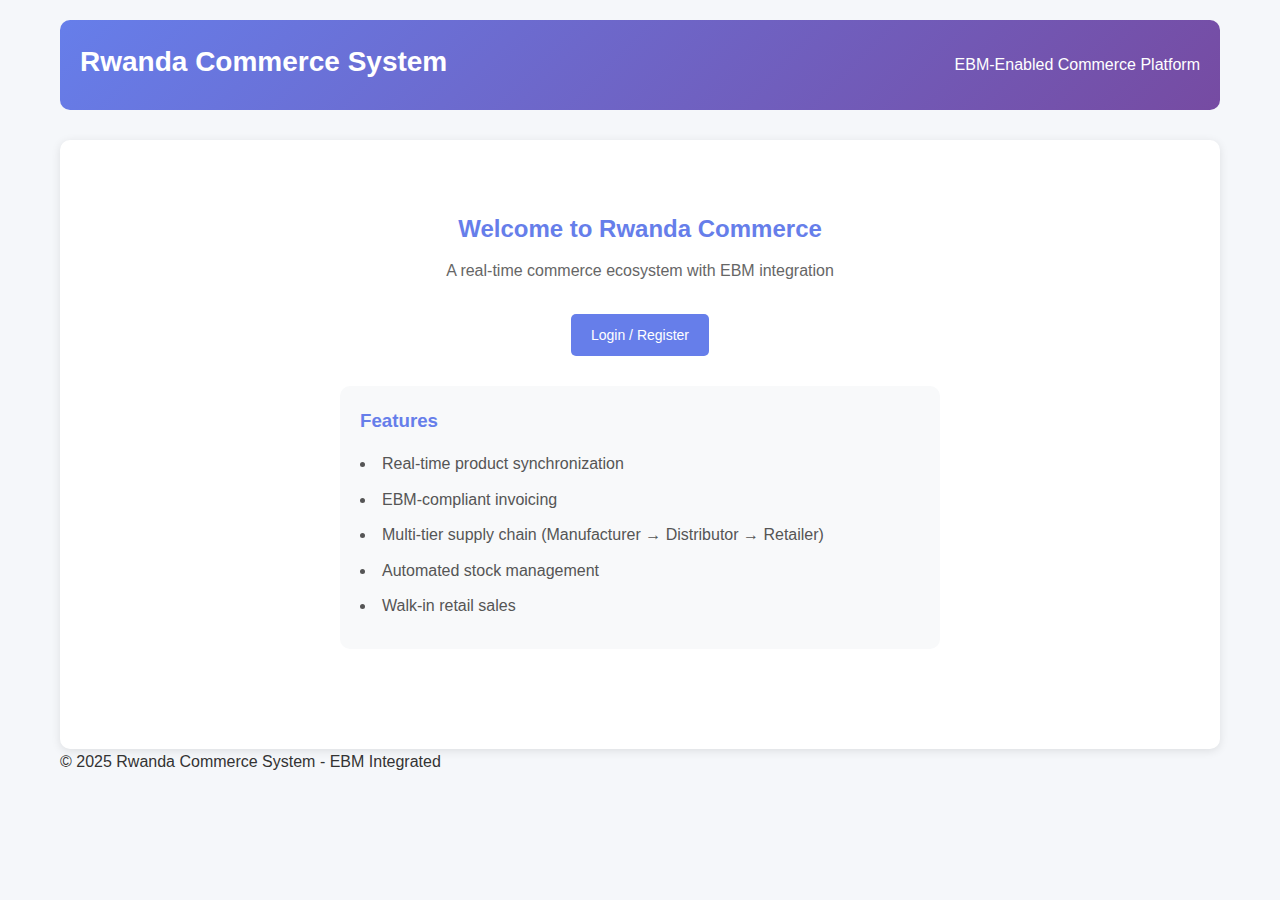
<file: index.html>
<!DOCTYPE html>
<html lang="en">
<head>
    <meta charset="UTF-8">
    <meta name="viewport" content="width=device-width, initial-scale=1.0">
    <title>Rwanda Commerce - EBM System</title>
    <link rel="stylesheet" href="styles.css">
</head>
<body>
    <div class="container">
        <header>
            <h1>Rwanda Commerce System</h1>
            <p>EBM-Enabled Commerce Platform</p>
        </header>
        
        <main>
            <div class="welcome-card">
                <h2>Welcome to Rwanda Commerce</h2>
                <p>A real-time commerce ecosystem with EBM integration</p>
                
                <div class="action-buttons">
                    <a href="auth.html" class="btn btn-primary">Login / Register</a>
                </div>
                
                <div class="features">
                    <h3>Features</h3>
                    <ul>
                        <li>Real-time product synchronization</li>
                        <li>EBM-compliant invoicing</li>
                        <li>Multi-tier supply chain (Manufacturer → Distributor → Retailer)</li>
                        <li>Automated stock management</li>
                        <li>Walk-in retail sales</li>
                    </ul>
                </div>
            </div>
        </main>
        
        <footer>
            <p>&copy; 2025 Rwanda Commerce System - EBM Integrated</p>
        </footer>
    </div>
</body>
</html>
</file>
<file: styles.css>
/* Global Styles */
* {
  margin: 0;
  padding: 0;
  box-sizing: border-box;
}

body {
  font-family: 'Segoe UI', Tahoma, Geneva, Verdana, sans-serif;
  background: #f5f7fa;
  color: #333;
  line-height: 1.6;
}

.container {
  max-width: 1200px;
  margin: 0 auto;
  padding: 20px;
}

/* Header */
header {
  background: linear-gradient(135deg, #667eea 0%, #764ba2 100%);
  color: white;
  padding: 20px;
  border-radius: 10px;
  margin-bottom: 30px;
  display: flex;
  justify-content: space-between;
  align-items: center;
  flex-wrap: wrap;
}

header h1 {
  font-size: 28px;
  margin-bottom: 5px;
}

.header-actions {
  display: flex;
  gap: 10px;
  align-items: center;
  flex-wrap: wrap;
}

#user-info {
  background: rgba(255, 255, 255, 0.2);
  padding: 8px 15px;
  border-radius: 20px;
  font-size: 14px;
}

/* Buttons */
.btn {
  padding: 10px 20px;
  border: none;
  border-radius: 5px;
  cursor: pointer;
  font-size: 14px;
  transition: all 0.3s;
  text-decoration: none;
  display: inline-block;
  text-align: center;
}

.btn-primary {
  background: #667eea;
  color: white;
}

.btn-primary:hover {
  background: #5568d3;
  transform: translateY(-2px);
}

.btn-secondary {
  background: #6c757d;
  color: white;
}

.btn-secondary:hover {
  background: #5a6268;
}

.btn-success {
  background: #28a745;
  color: white;
}

.btn-success:hover {
  background: #218838;
}

.btn-danger {
  background: #dc3545;
  color: white;
}

.btn-danger:hover {
  background: #c82333;
}

.btn-sm {
  padding: 6px 12px;
  font-size: 12px;
}

.btn-large {
  padding: 15px 30px;
  font-size: 16px;
  font-weight: bold;
}

.btn-back {
  color: white;
  text-decoration: none;
  font-size: 14px;
}

/* Main Content */
main {
  background: white;
  padding: 30px;
  border-radius: 10px;
  box-shadow: 0 2px 10px rgba(0, 0, 0, 0.1);
}

.section {
  margin-bottom: 30px;
}

.section h2 {
  color: #667eea;
  margin-bottom: 20px;
  font-size: 24px;
}

/* Welcome Card */
.welcome-card {
  text-align: center;
  padding: 40px 20px;
}

.welcome-card h2 {
  color: #667eea;
  margin-bottom: 10px;
}

.welcome-card p {
  color: #666;
  margin-bottom: 30px;
}

.action-buttons {
  margin: 30px 0;
}

.features {
  text-align: left;
  max-width: 600px;
  margin: 30px auto;
  background: #f8f9fa;
  padding: 20px;
  border-radius: 10px;
}

.features h3 {
  color: #667eea;
  margin-bottom: 15px;
}

.features ul {
  list-style-position: inside;
}

.features li {
  margin-bottom: 10px;
  color: #555;
}

/* Auth Styles */
.auth-container {
  max-width: 500px;
  margin: 0 auto;
}

.auth-tabs {
  display: flex;
  gap: 10px;
  margin-bottom: 30px;
}

.tab-btn {
  flex: 1;
  padding: 12px;
  border: none;
  background: #f0f0f0;
  cursor: pointer;
  border-radius: 5px;
  transition: all 0.3s;
}

.tab-btn.active {
  background: #667eea;
  color: white;
}

.tab-content {
  display: none;
}

.tab-content.active {
  display: block;
}

/* Forms */
.form-group {
  margin-bottom: 20px;
}

.form-group label {
  display: block;
  margin-bottom: 5px;
  font-weight: 500;
  color: #555;
}

.form-group input,
.form-group select,
.form-group textarea {
  width: 100%;
  padding: 10px;
  border: 1px solid #ddd;
  border-radius: 5px;
  font-size: 14px;
}

.form-group input:focus,
.form-group select:focus,
.form-group textarea:focus {
  outline: none;
  border-color: #667eea;
}

.form-group small {
  display: block;
  margin-top: 5px;
  color: #888;
  font-size: 12px;
}

.form-row {
  display: grid;
  grid-template-columns: 1fr 1fr;
  gap: 20px;
}

/* Messages */
.message {
  padding: 15px;
  border-radius: 5px;
  margin: 20px 0;
  display: none;
}

.message.info {
  background: #d1ecf1;
  color: #0c5460;
  border: 1px solid #bee5eb;
}

.message.success {
  background: #d4edda;
  color: #155724;
  border: 1px solid #c3e6cb;
}

.message.error {
  background: #f8d7da;
  color: #721c24;
  border: 1px solid #f5c6cb;
}

.message.warning {
  background: #fff3cd;
  color: #856404;
  border: 1px solid #ffeaa7;
}

/* Tabs */
.tabs {
  display: flex;
  gap: 10px;
  margin-bottom: 20px;
  border-bottom: 2px solid #e0e0e0;
}

.tabs .tab-btn {
  background: none;
  border: none;
  padding: 10px 20px;
  cursor: pointer;
  font-size: 15px;
  color: #666;
  border-bottom: 3px solid transparent;
  transition: all 0.3s;
}

.tabs .tab-btn.active {
  color: #667eea;
  border-bottom-color: #667eea;
  background: none;
}

/* Product Cards */
.products-list,
.stock-list,
.sellers-list,
.requests-list,
.invoices-list {
  display: grid;
  grid-template-columns: repeat(auto-fill, minmax(300px, 1fr));
  gap: 20px;
}

.product-card,
.stock-card,
.seller-card,
.request-card,
.invoice-card {
  background: #f8f9fa;
  padding: 20px;
  border-radius: 10px;
  border: 1px solid #e0e0e0;
  transition: all 0.3s;
}

.product-card:hover,
.stock-card:hover,
.seller-card:hover,
.request-card:hover,
.invoice-card:hover {
  transform: translateY(-5px);
  box-shadow: 0 5px 15px rgba(0, 0, 0, 0.1);
}

.product-header,
.stock-header,
.seller-header,
.request-header,
.invoice-header {
  display: flex;
  justify-content: space-between;
  align-items: center;
  margin-bottom: 15px;
}

.product-header h3,
.stock-header h3,
.seller-header h3,
.request-header h3,
.invoice-header h3 {
  color: #333;
  font-size: 18px;
}

.product-details,
.stock-details,
.seller-details,
.request-details,
.invoice-details {
  margin-bottom: 15px;
}

.product-details p,
.stock-details p,
.seller-details p,
.request-details p,
.invoice-details p {
  margin-bottom: 8px;
  color: #555;
  font-size: 14px;
}

.product-actions,
.stock-actions {
  display: flex;
  gap: 10px;
}

.request-items ul {
  margin-top: 10px;
  padding-left: 20px;
}

.request-items li {
  font-size: 13px;
  color: #666;
  margin-bottom: 5px;
}

/* Badges */
.badge {
  padding: 5px 10px;
  border-radius: 12px;
  font-size: 12px;
  font-weight: 500;
}

.badge-success {
  background: #d4edda;
  color: #155724;
}

.badge-warning {
  background: #fff3cd;
  color: #856404;
}

.badge-danger {
  background: #f8d7da;
  color: #721c24;
}

/* Search Box */
.search-box,
.filter-box {
  margin-bottom: 20px;
}

.search-box input,
.filter-box input,
.filter-box select {
  padding: 10px;
  border: 1px solid #ddd;
  border-radius: 5px;
  width: 100%;
  max-width: 400px;
  margin-right: 10px;
}

.filter-box {
  display: flex;
  gap: 10px;
  flex-wrap: wrap;
  align-items: center;
}

/* Empty State */
.empty-state {
  text-align: center;
  padding: 40px 20px;
  color: #999;
  font-style: italic;
}

/* Modal */
.modal {
  display: none;
  position: fixed;
  z-index: 1000;
  left: 0;
  top: 0;
  width: 100%;
  height: 100%;
  overflow: auto;
  background-color: rgba(0, 0, 0, 0.5);
}

.modal-content {
  background-color: #fefefe;
  margin: 5% auto;
  padding: 30px;
  border: 1px solid #888;
  border-radius: 10px;
  width: 90%;
  max-width: 600px;
  max-height: 80vh;
  overflow-y: auto;
}

.modal-content.large {
  max-width: 900px;
}

.close {
  color: #aaa;
  float: right;
  font-size: 28px;
  font-weight: bold;
  cursor: pointer;
}

.close:hover,
.close:focus {
  color: #000;
}

.modal-actions {
  margin-top: 20px;
  display: flex;
  gap: 10px;
  justify-content: flex-end;
}

/* Cart */
.cart-items {
  margin-bottom: 20px;
}

.cart-item {
  background: #f8f9fa;
  padding: 15px;
  border-radius: 8px;
  margin-bottom: 10px;
  display: flex;
  justify-content: space-between;
  align-items: center;
}

.cart-item-details h4 {
  color: #333;
  margin-bottom: 5px;
}

.cart-item-details p {
  color: #666;
  font-size: 14px;
}

.cart-item-actions {
  display: flex;
  gap: 10px;
  align-items: center;
}

.cart-summary {
  background: #f8f9fa;
  padding: 20px;
  border-radius: 10px;
  text-align: right;
}

.cart-summary h3 {
  color: #333;
  margin-bottom: 20px;
  font-size: 24px;
}

.qty-input {
  width: 70px;
  padding: 5px;
  border: 1px solid #ddd;
  border-radius: 5px;
  text-align: center;
}

/* POS Styles */
.pos-container {
  display: grid;
  grid-template-columns: 2fr 1fr;
  gap: 20px;
}

.pos-products,
.pos-cart {
  background: #f8f9fa;
  padding: 20px;
  border-radius: 10px;
}

.pos-products h2,
.pos-cart h2 {
  color: #667eea;
  margin-bottom: 20px;
}

.products-grid {
  display: grid;
  grid-template-columns: repeat(auto-fill, minmax(150px, 1fr));
  gap: 15px;
}

.product-tile {
  background: white;
  padding: 15px;
  border-radius: 8px;
  text-align: center;
  cursor: pointer;
  transition: all 0.3s;
  border: 2px solid transparent;
}

.product-tile:hover {
  border-color: #667eea;
  transform: scale(1.05);
}

.product-tile h4 {
  color: #333;
  margin-bottom: 10px;
  font-size: 14px;
}

.product-tile .price {
  color: #667eea;
  font-weight: bold;
  font-size: 16px;
  margin-bottom: 5px;
}

.product-tile .stock {
  color: #888;
  font-size: 12px;
  margin-bottom: 10px;
}

.sale-items {
  max-height: 400px;
  overflow-y: auto;
  margin-bottom: 20px;
}

.sale-item {
  background: white;
  padding: 15px;
  border-radius: 8px;
  margin-bottom: 10px;
  display: flex;
  justify-content: space-between;
  align-items: center;
}

.sale-item-details strong {
  color: #333;
  display: block;
  margin-bottom: 5px;
}

.sale-item-details p {
  color: #666;
  font-size: 13px;
}

.sale-item-actions {
  display: flex;
  gap: 10px;
  align-items: center;
}

.sale-summary {
  background: white;
  padding: 20px;
  border-radius: 8px;
}

.summary-row {
  display: flex;
  justify-content: space-between;
  margin-bottom: 10px;
  padding: 10px 0;
  border-bottom: 1px solid #eee;
}

.summary-row.total {
  border-bottom: none;
  border-top: 2px solid #333;
  font-size: 18px;
  font-weight: bold;
  color: #667eea;
  margin-top: 10px;
}

/* Invoice Display */
.invoice-display {
  background: white;
  padding: 30px;
}

.invoice-document {
  border:.invoice-document {
  border: 1px solid #ddd;
  padding: 30px;
  background: white;
}

.invoice-doc-header {
  text-align: center;
  margin-bottom: 30px;
  border-bottom: 2px solid #667eea;
  padding-bottom: 20px;
}

.invoice-doc-header h2 {
  color: #667eea;
  font-size: 32px;
  margin-bottom: 10px;
}

.invoice-type {
  color: #888;
  font-size: 14px;
  text-transform: uppercase;
  letter-spacing: 2px;
}

.invoice-info-section {
  display: grid;
  grid-template-columns: repeat(auto-fit, minmax(200px, 1fr));
  gap: 20px;
  margin-bottom: 30px;
}

.invoice-info-block h4 {
  color: #667eea;
  margin-bottom: 10px;
  font-size: 14px;
  text-transform: uppercase;
  letter-spacing: 1px;
}

.invoice-info-block p {
  color: #555;
  font-size: 14px;
  margin-bottom: 5px;
}

.invoice-items-section {
  margin-bottom: 30px;
}

.invoice-items-section h4 {
  color: #667eea;
  margin-bottom: 15px;
  font-size: 16px;
  text-transform: uppercase;
}

.invoice-table,
.items-table {
  width: 100%;
  border-collapse: collapse;
  margin-bottom: 20px;
}

.invoice-table th,
.invoice-table td,
.items-table th,
.items-table td {
  padding: 12px;
  text-align: left;
  border-bottom: 1px solid #eee;
}

.invoice-table th,
.items-table th {
  background: #f8f9fa;
  color: #667eea;
  font-weight: 600;
  text-transform: uppercase;
  font-size: 12px;
  letter-spacing: 1px;
}

.invoice-table td,
.items-table td {
  color: #555;
  font-size: 14px;
}

.invoice-totals {
  text-align: right;
  margin-top: 20px;
  padding: 20px;
  background: #f8f9fa;
  border-radius: 8px;
}

.invoice-totals p {
  margin-bottom: 10px;
  font-size: 16px;
  color: #555;
}

.invoice-totals .total-line {
  font-size: 20px;
  font-weight: bold;
  color: #667eea;
  border-top: 2px solid #667eea;
  padding-top: 15px;
  margin-top: 15px;
}

.ebm-section {
  margin-top: 30px;
  padding: 20px;
  background: #f8f9fa;
  border-radius: 8px;
}

.ebm-section h4 {
  color: #667eea;
  margin-bottom: 15px;
}

.ebm-section pre {
  background: white;
  padding: 15px;
  border-radius: 5px;
  overflow-x: auto;
  font-size: 12px;
  color: #555;
  border: 1px solid #ddd;
}

.request-full-details {
  padding: 20px 0;
}

.request-full-details p {
  margin-bottom: 15px;
  font-size: 15px;
}

.total-line {
  font-size: 20px;
  font-weight: bold;
  color: #667eea;
  margin-top: 20px;
  padding-top: 20px;
  border-top: 2px solid #ddd;
}

/* Footer */
footer {
  text-align: center;
  margin-top: 40px;
  padding: 20px;
  color: #888;
  font-size: 14px;
}

/* Responsive Design */
@media (max-width: 768px) {
  .container {
    padding: 10px;
  }
  
  header {
    flex-direction: column;
    align-items: flex-start;
  }
  
  .header-actions {
    width: 100%;
    margin-top: 15px;
  }
  
  main {
    padding: 20px;
  }
  
  .form-row {
    grid-template-columns: 1fr;
  }
  
  .products-list,
  .stock-list,
  .sellers-list,
  .requests-list,
  .invoices-list {
    grid-template-columns: 1fr;
  }
  
  .pos-container {
    grid-template-columns: 1fr;
  }
  
  .products-grid {
    grid-template-columns: repeat(auto-fill, minmax(120px, 1fr));
  }
  
  .cart-item {
    flex-direction: column;
    align-items: flex-start;
  }
  
  .cart-item-actions {
    margin-top: 10px;
    width: 100%;
    justify-content: space-between;
  }
  
  .modal-content {
    width: 95%;
    margin: 10% auto;
    padding: 20px;
  }
  
  .invoice-info-section {
    grid-template-columns: 1fr;
  }
  
  .tabs {
    flex-wrap: wrap;
  }
  
  .tabs .tab-btn {
    flex: 1;
    min-width: 100px;
  }
  
  .filter-box {
    flex-direction: column;
    align-items: stretch;
  }
  
  .filter-box input,
  .filter-box select {
    max-width: 100%;
    margin-right: 0;
    margin-bottom: 10px;
  }
}

@media (max-width: 480px) {
  header h1 {
    font-size: 22px;
  }
  
  .section h2 {
    font-size: 20px;
  }
  
  .product-header h3,
  .stock-header h3,
  .seller-header h3,
  .request-header h3,
  .invoice-header h3 {
    font-size: 16px;
  }
  
  .btn {
    padding: 8px 15px;
    font-size: 13px;
  }
  
  .btn-large {
    padding: 12px 20px;
    font-size: 14px;
  }
  
  .products-grid {
    grid-template-columns: 1fr;
  }
  
  .invoice-doc-header h2 {
    font-size: 24px;
  }
  
  .cart-summary h3 {
    font-size: 20px;
  }
}

/* Print Styles */
@media print {
  body {
    background: white;
  }
  
  .container {
    max-width: 100%;
    padding: 0;
  }
  
  header,
  .btn,
  .modal .close,
  .modal-actions,
  .search-box,
  .filter-box,
  .tabs {
    display: none !important;
  }
  
  main {
    box-shadow: none;
    padding: 0;
  }
  
  .invoice-display {
    padding: 0;
  }
  
  .invoice-document {
    border: none;
  }
}

/* Loading Spinner */
.loading {
  text-align: center;
  padding: 40px;
  color: #667eea;
}

.loading::after {
  content: '...';
  animation: dots 1.5s steps(3, end) infinite;
}

@keyframes dots {
  0%, 20% {
    content: '.';
  }
  40% {
    content: '..';
  }
  60%, 100% {
    content: '...';
  }
}

/* Animations */
@keyframes fadeIn {
  from {
    opacity: 0;
    transform: translateY(10px);
  }
  to {
    opacity: 1;
    transform: translateY(0);
  }
}

.product-card,
.stock-card,
.seller-card,
.request-card,
.invoice-card {
  animation: fadeIn 0.3s ease-in-out;
}

/* Scrollbar Styling */
::-webkit-scrollbar {
  width: 10px;
  height: 10px;
}

::-webkit-scrollbar-track {
  background: #f1f1f1;
  border-radius: 10px;
}

::-webkit-scrollbar-thumb {
  background: #667eea;
  border-radius: 10px;
}

::-webkit-scrollbar-thumb:hover {
  background: #5568d3;
}

/* Badge Counter */
.badge {
  display: inline-block;
  min-width: 20px;
  padding: 3px 7px;
  font-size: 12px;
  font-weight: bold;
  line-height: 1;
  text-align: center;
  white-space: nowrap;
  vertical-align: baseline;
  border-radius: 10px;
}

#cart-count {
  background: #dc3545;
  color: white;
  margin-left: 5px;
}

/* Request Details */
.request-full-details .items-table {
  margin-top: 20px;
}

/* Stock Card Additional Styles */
.stock-card .stock-details p strong {
  color: #667eea;
  font-weight: 600;
}

/* Sale Item Counter */
.sale-item-actions span {
  min-width: 30px;
  text-align: center;
  font-weight: bold;
  color: #667eea;
}

/* Focus Styles for Accessibility */
button:focus,
input:focus,
select:focus,
textarea:focus {
  outline: 2px solid #667eea;
  outline-offset: 2px;
}

/* Disabled State */
button:disabled,
input:disabled,
select:disabled {
  opacity: 0.5;
  cursor: not-allowed;
}

/* Success/Error States for Forms */
.form-group input.error {
  border-color: #dc3545;
}

.form-group input.success {
  border-color: #28a745;
}

/* Tooltip */
[data-tooltip] {
  position: relative;
  cursor: help;
}

[data-tooltip]::after {
  content: attr(data-tooltip);
  position: absolute;
  bottom: 100%;
  left: 50%;
  transform: translateX(-50%);
  padding: 5px 10px;
  background: #333;
  color: white;
  font-size: 12px;
  white-space: nowrap;
  border-radius: 4px;
  opacity: 0;
  pointer-events: none;
  transition: opacity 0.3s;
}

[data-tooltip]:hover::after {
  opacity: 1;
}
</file>
